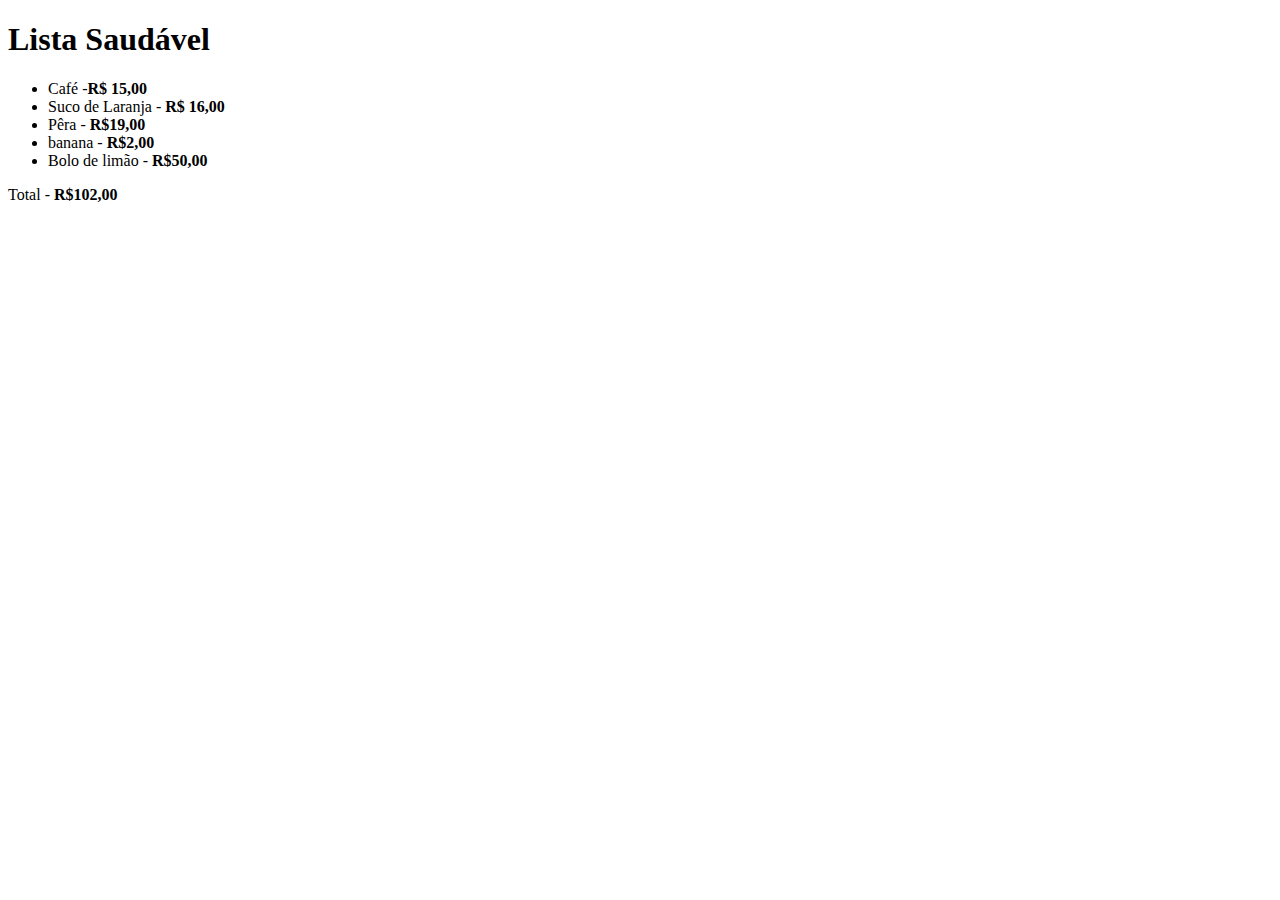
<file: 17-exercício-basico-html-css-1/index.html>
<!DOCTYPE html>
<html lang="en">
<head>
    <meta charset="UTF-8">
    <meta http-equiv="X-UA-Compatible" content="IE=edge">
    <meta name="viewport" content="width=device-width, initial-scale=1.0">
    <title>Lista Saudável</title>
</head>
<body>
    <h1>Lista Saudável</h1>
    <ul>
        <li>Café -<strong>R$ 15,00</strong></li>
      
        <li>Suco de Laranja - <strong>R$ 16,00</strong></li>
       
        <li>Pêra - <strong>R$19,00</strong></li>
       
        <li>banana - <strong>R$2,00</strong></li>
       
        <li>Bolo de limão - <strong>R$50,00</strong></li>
    </ul>
    <p>Total - <strong>R$102,00</strong></p>
</body>
</html>
</file>
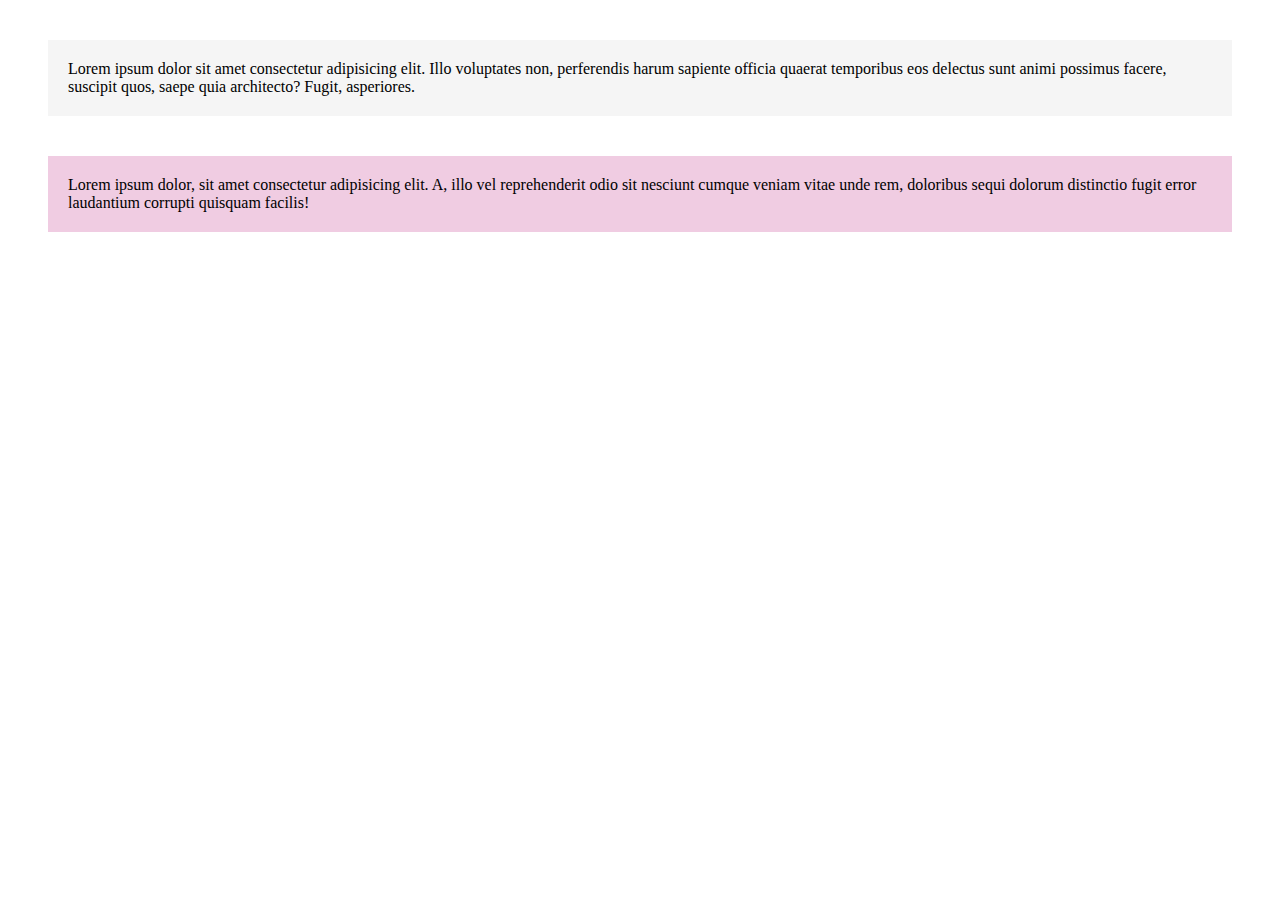
<file: 19-exercicio-basico-html-css-3/index.html>
<!DOCTYPE html>
<html lang="en">
<head>
    <meta charset="UTF-8">
    <meta http-equiv="X-UA-Compatible" content="IE=edge">
    <meta name="viewport" content="width=device-width, initial-scale=1.0">
    <title>Exercicio 3 Paragrafos</title>
    <link rel="stylesheet" href="style.css">
</head>
<body>

    <p class=" texto cor-cinza">Lorem ipsum dolor sit amet consectetur adipisicing elit. Illo voluptates non, perferendis harum sapiente officia quaerat temporibus eos delectus sunt animi possimus facere, suscipit quos, saepe quia architecto? Fugit, asperiores.

    </p>

    <p class=" texto cor-rosa">Lorem ipsum dolor, sit amet consectetur adipisicing elit. A, illo vel reprehenderit odio sit nesciunt cumque veniam vitae unde rem, doloribus sequi dolorum distinctio fugit error laudantium corrupti quisquam facilis!

    </p>
    
</body>
</html>
</file>
<file: 19-exercicio-basico-html-css-3/style.css>
.texto{
    padding: 20px;
  margin: 40px;
}


.cor-cinza{
    background-color: #F5F5F5;
    
}

.cor-rosa{
  background-color: #F0CCE2;  
  
  

}
</file>
